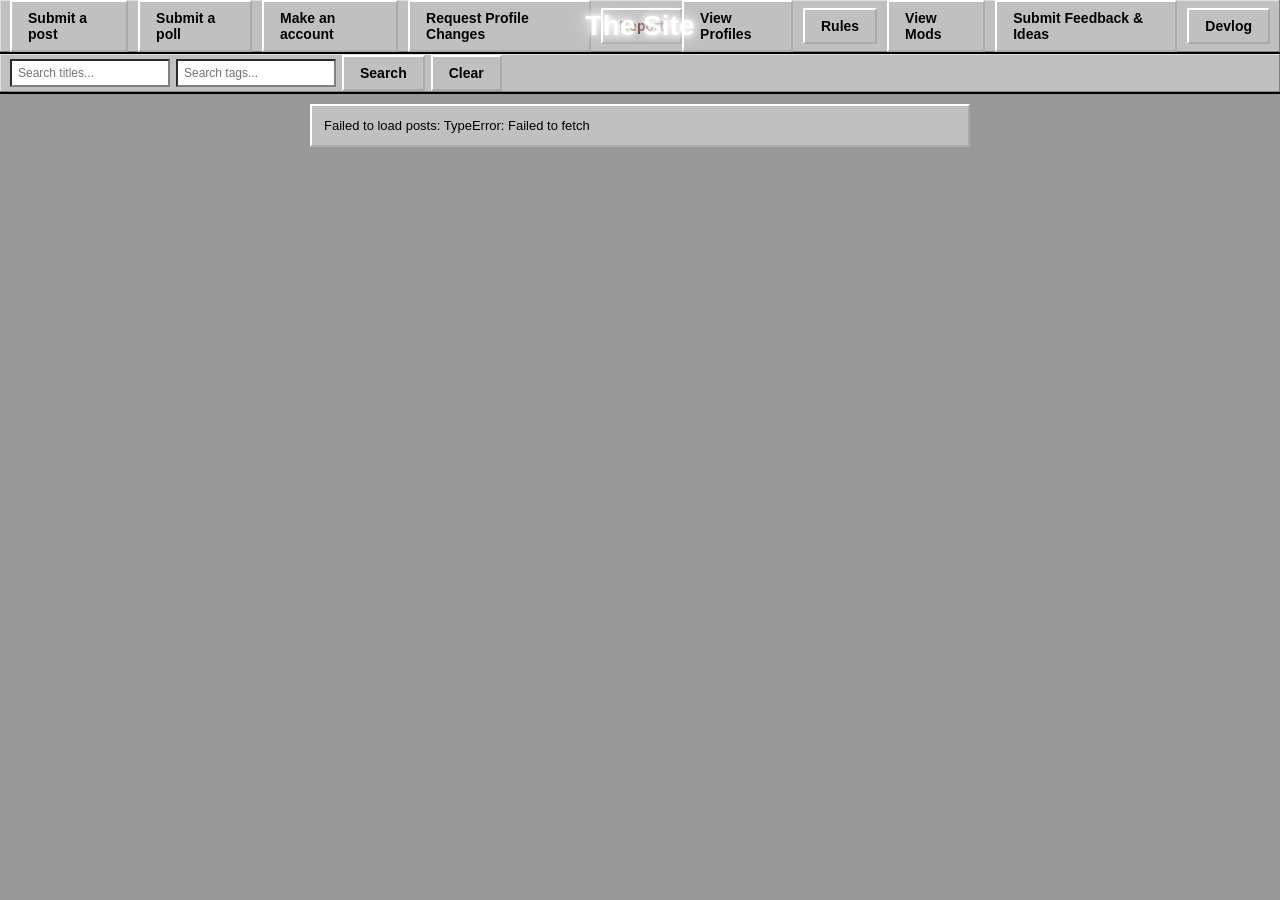
<file: index.html>
<!DOCTYPE html>
<html>

<head>
<meta charset="UTF-8">
<title>Get - Bulletin Board</title>

<style>

@font-face {
    font-family: 'Win95';
    src: local('MS Sans Serif'), local('Tahoma');
}

* {
    box-sizing: border-box;
}

body {
    font-family: 'MS Sans Serif', 'Tahoma', Geneva, sans-serif;
    font-size: 13px;
    background: #999999;
    margin: 0;
    padding: 0;
    color: #000;
}

/* ---------- top taskbar ---------- */

.taskbar {
    position: fixed;
    top: 0;
    left: 0;
    right: 0;
    height: 54px;
    background: #c0c0c0;
    border-bottom: 2px solid #000;
    box-shadow: inset -1px -1px 0 #808080, inset 1px 1px 0 #dfdfdf;
    display: flex;
    align-items: center;
    justify-content: space-between;
    padding: 0 10px;
    z-index: 1000;
}

.search-bar {
    position: fixed;
    top: 54px;
    left: 0;
    right: 0;
    height: 40px;
    background: #c0c0c0;
    border-bottom: 2px solid #000;
    box-shadow: inset -1px -1px 0 #808080, inset 1px 1px 0 #dfdfdf;
    display: flex;
    align-items: center;
    padding: 0 10px;
    z-index: 999;
}

.search-group {
    display: flex;
    align-items: center;
    gap: 6px;
}

.search-input {
    font-family: inherit;
    font-size: 12px;
    padding: 5px 6px;
    border: 2px inset #808080;
    background: #fff;
    color: #000;
    width: 160px;
}

.search-btn {
    padding: 5px 10px;
    font-size: 12px;
}

.win95-btn {
    background: #c0c0c0;
    border: 2px outset #fff;
    padding: 8px 16px;
    font-family: inherit;
    font-size: 14px;
    font-weight: bold;
    color: #000;
    text-decoration: none;
    display: inline-block;
    cursor: pointer;
}

.win95-btn:active {
    border-style: inset;
    padding: 9px 15px 7px 17px;
}

.taskbar-group {
    display: flex;
    align-items: center;
    gap: 10px;
}

.site-title {
    position: absolute;
    left: 50%;
    top: 50%;
    transform: translate(-50%, -50%);
    font-size: 28px;
    font-weight: bold;
    color: #fff;
    text-shadow:
        0 0 5px #fff,
        0 0 10px #fff,
        0 0 20px #fff;
    pointer-events: none;
    white-space: nowrap;
}

/* ---------- posts area ---------- */

#posts {
    max-width: 700px;
    margin: 0 auto;
    padding: 104px 20px 40px 20px;
}

.post {
    background: #c0c0c0;
    border: 2px outset #fff;
    margin-bottom: 24px;
}

.post-body-wrap {
    background: #c0c0c0;
    padding: 12px;
}

.header {
    display: flex;
    justify-content: space-between;
    align-items: center;
    background: #fff;
    border: 2px inset #808080;
    padding: 6px 10px;
    margin-bottom: 10px;
    font-size: 12px;
}

.account {
    background: none;
    color: #000;
    font-weight: bold;
    text-decoration: none;
    font-size: 13px;
}

.account:hover {
    text-decoration: underline;
}

.time {
    color: #000;
}

.post-number {
    font-size: 10px;
    font-weight: normal;
    color: #999;
}

.pinned-label {
    font-size: 11px;
    color: #888;
    margin-bottom: 4px;
}

.title {
    font-size: 18px;
    font-weight: bold;
    margin-bottom: 10px;
    color: #000;
}

.body {
    background: #fff;
    border: 2px inset #808080;
    padding: 10px;
    font-size: 14px;
    line-height: 1.5;
    margin-bottom: 12px;
    white-space: pre-wrap;
}

.tags {
    margin-top: 4px;
}

.tag {
    display: inline-block;
    background: #c0c0c0;
    border: 2px outset #fff;
    color: #000;
    padding: 4px 10px;
    margin: 3px 4px 3px 0;
    font-size: 12px;
}

.post-actions {
    margin-top: 14px;
    display: flex;
    align-items: center;
    gap: 10px;
}

.reply-btn {
    padding: 5px 12px;
    font-size: 12px;
}

.replies-dropdown {
    margin-top: 10px;
}

.replies-summary {
    cursor: pointer;
    font-size: 12px;
    font-weight: bold;
    background: #c0c0c0;
    border: 2px outset #fff;
    padding: 5px 10px;
    display: inline-block;
    list-style: none;
}

.replies-summary::-webkit-details-marker {
    display: none;
}

.replies-list {
    margin-top: 8px;
    padding-left: 4px;
}

.reply {
    background: #c0c0c0;
    border: 2px outset #fff;
    margin-bottom: 8px;
}

.reply-body-wrap {
    padding: 8px;
}

.reply-header {
    display: flex;
    justify-content: space-between;
    align-items: center;
    background: #fff;
    border: 2px inset #808080;
    padding: 4px 8px;
    margin-bottom: 6px;
    font-size: 10px;
}

.reply-account {
    font-weight: bold;
    color: #000;
}

.reply-account-link {
    color: #000;
    text-decoration: none;
}

.reply-account-link:hover {
    text-decoration: underline;
}

.reply-time {
    color: #666;
}

.reply-number {
    font-size: 9px;
    color: #aaa;
}

.reply-body {
    font-size: 11px;
    line-height: 1.4;
    white-space: pre-wrap;
}

.nested-actions {
    margin-top: 6px;
}

.tiny-btn {
    padding: 3px 8px;
    font-size: 10px;
}

.nested-dropdown {
    margin-top: 6px;
}

.nested-summary {
    cursor: pointer;
    font-size: 10px;
    font-weight: bold;
    background: #c0c0c0;
    border: 2px outset #fff;
    padding: 3px 8px;
    display: inline-block;
    list-style: none;
}

.nested-summary::-webkit-details-marker {
    display: none;
}

.nested-list {
    margin-top: 6px;
    padding-left: 6px;
}

.nested-reply {
    background: #e8e8e8;
    border: 1px solid #999;
    margin-bottom: 6px;
    padding: 6px;
}

.nested-reply-header {
    display: flex;
    justify-content: space-between;
    font-size: 9px;
    margin-bottom: 3px;
    color: #333;
}

.nested-reply-account {
    font-weight: bold;
}

.nested-reply-body {
    font-size: 10px;
    line-height: 1.3;
    white-space: pre-wrap;
}

.no-replies-tiny {
    font-size: 10px;
    color: #888;
}

.no-replies {
    font-size: 11px;
    color: #666;
    padding: 4px;
}

.pagination {
    display: flex;
    align-items: center;
    justify-content: center;
    gap: 14px;
    margin: 14px 0;
}

.pagination .win95-btn {
    padding: 6px 14px;
    font-size: 12px;
}

.pagination .win95-btn.disabled {
    color: #808080;
    text-shadow: 1px 1px 0 #fff;
    pointer-events: none;
    cursor: default;
}

.page-indicator {
    font-size: 12px;
    font-weight: bold;
}

#report {
    color: rgb(88, 18, 18);
}

/* ---------- polls ---------- */

.poll-badge {
    display: inline-block;
    background: #000080;
    color: #fff;
    font-size: 10px;
    font-weight: bold;
    padding: 2px 6px;
    vertical-align: middle;
    margin-left: 6px;
}

.poll-options {
    background: #fff;
    border: 2px inset #808080;
    padding: 10px;
    margin-bottom: 12px;
}

.poll-option {
    margin-bottom: 10px;
}

.poll-option:last-of-type {
    margin-bottom: 6px;
}

.poll-option-row {
    display: flex;
    justify-content: space-between;
    align-items: baseline;
    gap: 10px;
    font-size: 12px;
    margin-bottom: 4px;
}

.poll-option-label {
    font-weight: bold;
    color: #000;
}

.poll-option-stats {
    color: #444;
    white-space: nowrap;
}

.poll-bar-track {
    background: #c0c0c0;
    border: 2px inset #808080;
    height: 14px;
}

.poll-bar-fill {
    background: #000080;
    height: 100%;
}

.poll-total {
    font-size: 11px;
    color: #666;
    text-align: right;
    margin-top: 2px;
}

</style>

</head>


<body>

<div class="taskbar">
    <div class="taskbar-group">
        <a id="submit" class="win95-btn" href="https://forms.gle/CMp8R9QD4FQjnYh3A">
            Submit a post
        </a>

        <a id="submit-poll" class="win95-btn" href="https://forms.gle/BzsLhf1afYY5pSqz7">
            Submit a poll
        </a>

        <a id="account" class="win95-btn" href="https://forms.gle/vFY3431M2UkGoQky5">
            Make an account
        </a>

        <a id="account" class="win95-btn" href="https://forms.gle/EMxoFf2P8ttZChFr6">
            Request Profile Changes
        </a>

        <a id="report" class="win95-btn" href="https://forms.gle/3mCvFGJ4ruWjZ2kD7">
            Report
        </a>
    </div>

    <div class="taskbar-group">
        <a id="profiles" class="win95-btn" href="#">
            View Profiles
        </a>

        <a id="rules" class="win95-btn" href="#">
            Rules
        </a>

        <a id="mods" class="win95-btn" href="#">
            View Mods
        </a>
        
        <a id="feedback" class="win95-btn" href="https://forms.gle/PSH3yVqZdnvzEK2u5">
            Submit Feedback & Ideas
        </a>

        <a id="dev" class="win95-btn" href="#">
            Devlog
        </a>
    </div>

    <div class="site-title">The Site</div>
</div>

<div class="search-bar">
    <div class="search-group">
        <input id="titleSearch" class="search-input" type="text" placeholder="Search titles...">
        <input id="tagSearch" class="search-input" type="text" placeholder="Search tags...">
        <button id="tagSearchBtn" class="win95-btn search-btn">Search</button>
        <button id="tagSearchClear" class="win95-btn search-btn">Clear</button>
    </div>
</div>

<div id="posts">Loading posts...</div>

<script src="/assets/links.js"></script>

<script>

function accountUrl(name) {
    return name
        .trim()
        .toLowerCase()
        .replace(/\s+/g, "-");
}

// Point the taskbar's "other" pages at the shared OTHER_BASE from links.js.
document.getElementById("profiles").href = OTHER_BASE + "view-profiles.html";
document.getElementById("rules").href = OTHER_BASE + "rules.html";
document.getElementById("mods").href = OTHER_BASE + "mods.html";
document.getElementById("dev").href = OTHER_BASE + "devlog.html";

function accountLink(name, className) {
    return `<a class="${className}" href="${ACCOUNTS_BASE}${accountUrl(name)}.html">${name}</a>`;
}

// Form links.
const POST_REPLY_FORM_URL = "https://forms.gle/NsCWdpkaFn56UM7K6";
const NESTED_REPLY_FORM_URL = "https://forms.gle/unba1gXEDGBEx6YA8";

const POLL_VOTE_FORM_URL = "https://forms.gle/CsCDhXQRc7Z4Cs9d8";
const POLL_REPLY_FORM_URL = "https://forms.gle/gEysWboPvkKx85ic7";

// Renders a reply and all of its own replies, recursively — works at any
// nesting depth, since the same "Reply" form and dropdown pattern applies
// whether you're replying to a post's reply or to another reply.
function renderReply(reply, nestedReplyFormUrl) {

    const children = reply.replies || [];

    return `
        <div class="reply">
            <div class="reply-body-wrap">
                <div class="reply-header">
                    <span class="reply-account">${accountLink(reply.name, "reply-account-link")}</span>
                    <span style="display:flex; align-items:center; gap:6px;">
                        <span class="reply-time">${new Date(reply.timestamp).toLocaleString()}</span>
                        <span class="reply-number">#${reply.id}</span>
                    </span>
                </div>
                <div class="reply-body">${reply.body}</div>

                ${
                    nestedReplyFormUrl
                        ? `<div class="nested-actions">
                            <a class="win95-btn tiny-btn" href="${nestedReplyFormUrl}" target="_blank" rel="noopener">
                                Reply
                            </a>
                        </div>`
                        : ""
                }

                <details class="nested-dropdown">
                    <summary class="nested-summary">Replies (${children.length})</summary>
                    <div class="nested-list">
                        ${
                            children.length === 0
                                ? `<div class="no-replies-tiny">No replies yet.</div>`
                                : children.map(child => renderReply(child, nestedReplyFormUrl)).join("")
                        }
                    </div>
                </details>
            </div>
        </div>
    `;
}
const POSTS_PER_PAGE = 10;

function renderPagination(page, totalPages) {

    if (totalPages <= 1) return "";

    const prevDisabled = page <= 1;
    const nextDisabled = page >= totalPages;

    return `
        <div class="pagination">
            <a class="win95-btn ${prevDisabled ? "disabled" : ""}" href="#" data-page="${page - 1}">&laquo; Prev</a>
            <span class="page-indicator">Page ${page} of ${totalPages}</span>
            <a class="win95-btn ${nextDisabled ? "disabled" : ""}" href="#" data-page="${page + 1}">Next &raquo;</a>
        </div>
    `;
}

const url = "https://script.google.com/macros/s/AKfycbx4JapumDGYAvaXK5I-piP_MhqIYHiE0vpfxcQFv2AbARzf68ZaqRYuj1kI5MOl_mtFzg/exec";

let allPosts = [];
let currentSearch = "";
let currentTitleSearch = "";

// Returns the tags on a post as a clean, lowercase array for matching.
function postTags(post) {
    return (post.tags || "")
        .split(",")
        .map(t => t.trim().toLowerCase())
        .filter(Boolean);
}

// Posts whose tags include (as a substring) the current tag search query,
// AND whose title includes (as a substring) the current title search query.
// Either filter is skipped if its query is empty.
function getFilteredPosts() {

    const tagQ = currentSearch.trim().toLowerCase();
    const titleQ = currentTitleSearch.trim().toLowerCase();

    return allPosts.filter(post => {
        const matchesTag = !tagQ || postTags(post).some(tag => tag.includes(tagQ));
        const matchesTitle = !titleQ || (post.title || "").toLowerCase().includes(titleQ);
        return matchesTag && matchesTitle;
    });
}

function renderPostCard(post) {

    const tags = post.tags
        .split(",")
        .map(tag => `<span class="tag">${tag.trim()}</span>`)
        .join("");

    return `
        <div class="post">

            <div class="post-body-wrap">

                ${
                    post.pinned
                        ? `<div class="pinned-label">Pinned by ${post.pinnedByName}</div>`
                        : ""
                }

                <div class="header">

                    <a
                        class="account"
                        href="${ACCOUNTS_BASE}${accountUrl(post.name)}.html"
                    >
                        ${post.name}
                    </a>

                    <div style="display:flex; align-items:center; gap:10px;">
                        <div class="time">
                            ${new Date(post.timestamp).toLocaleString()}
                        </div>

                        <div class="post-number">#${post.number}</div>
                    </div>

                </div>

                <div class="title">${post.title}</div>

                <div class="body">${
                    post.body.trim()
                }</div>

                <div class="tags">
                    ${tags}
                </div>

                <div class="post-actions">
                    <a class="win95-btn reply-btn" href="${POST_REPLY_FORM_URL}" target="_blank" rel="noopener">
                        Reply
                    </a>
                </div>

                <details class="replies-dropdown">
                    <summary class="replies-summary">Replies (${(post.replies || []).length})</summary>
                    <div class="replies-list">
                        ${
                            !post.replies || post.replies.length === 0
                                ? `<div class="no-replies">No replies yet.</div>`
                                : post.replies.map(reply => renderReply(reply, NESTED_REPLY_FORM_URL)).join("")
                        }
                    </div>
                </details>

            </div>

        </div>
    `;
}

// Poll cards reuse the same shell (.post) plus a vote-tally block. Poll
// replies are rendered with renderReply(reply, null) since there's no
// "reply to a poll reply" form yet — see the Apps Script comments.
function renderPollCard(poll) {

    const tags = poll.tags
        .split(",")
        .map(tag => `<span class="tag">${tag.trim()}</span>`)
        .join("");

    const r = poll.results || { aCount: 0, bCount: 0, total: 0, aPercent: 0, bPercent: 0 };

    return `
        <div class="post poll">

            <div class="post-body-wrap">

                <div class="header">

                    <a
                        class="account"
                        href="${ACCOUNTS_BASE}${accountUrl(poll.name)}.html"
                    >
                        ${poll.name}
                    </a>

                    <div style="display:flex; align-items:center; gap:10px;">
                        <div class="time">
                            ${new Date(poll.timestamp).toLocaleString()}
                        </div>

                        <div class="post-number">#${poll.number}</div>
                    </div>

                </div>

                <div class="title">${poll.title}</div>

                <div class="body">${poll.body.trim()}</div>

                <div class="poll-options">

                    <div class="poll-option">
                        <div class="poll-option-row">
                            <span class="poll-option-label">${poll.question1}</span>
                            <span class="poll-option-stats">${r.aCount} vote${r.aCount === 1 ? "" : "s"} (${r.aPercent}%)</span>
                        </div>
                        <div class="poll-bar-track"><div class="poll-bar-fill" style="width:${r.aPercent}%"></div></div>
                    </div>

                    <div class="poll-option">
                        <div class="poll-option-row">
                            <span class="poll-option-label">${poll.question2}</span>
                            <span class="poll-option-stats">${r.bCount} vote${r.bCount === 1 ? "" : "s"} (${r.bPercent}%)</span>
                        </div>
                        <div class="poll-bar-track"><div class="poll-bar-fill" style="width:${r.bPercent}%"></div></div>
                    </div>

                    <div class="poll-total">${r.total} total vote${r.total === 1 ? "" : "s"}</div>

                </div>

                <div class="tags">
                    ${tags}
                </div>

                <div class="post-actions">
                    <a class="win95-btn reply-btn" href="${POLL_VOTE_FORM_URL}" target="_blank" rel="noopener">
                        Vote
                    </a>
                    <a class="win95-btn reply-btn" href="${POLL_REPLY_FORM_URL}" target="_blank" rel="noopener">
                        Reply
                    </a>
                </div>

                <details class="replies-dropdown">
                    <summary class="replies-summary">Replies (${(poll.replies || []).length})</summary>
                    <div class="replies-list">
                        ${
                            !poll.replies || poll.replies.length === 0
                                ? `<div class="no-replies">No replies yet.</div>`
                                : poll.replies.map(reply => renderReply(reply, null)).join("")
                        }
                    </div>
                </details>

            </div>

        </div>
    `;
}

function renderPosts(page) {

    const container = document.getElementById("posts");

    const posts = getFilteredPosts();

    const totalPages = Math.max(1, Math.ceil(posts.length / POSTS_PER_PAGE));

    if (!Number.isInteger(page) || page < 1) page = 1;
    if (page > totalPages) page = totalPages;

    if (posts.length === 0) {
        const parts = [];
        if (currentTitleSearch.trim()) parts.push(`title "${currentTitleSearch}"`);
        if (currentSearch.trim()) parts.push(`tag "${currentSearch}"`);
        const desc = parts.length ? parts.join(" and ") : "your search";
        container.innerHTML =
            `<div class="post"><div class="post-body-wrap">No posts match ${desc}.</div></div>`;
        return;
    }

    const startIdx = (page - 1) * POSTS_PER_PAGE;
    const pagePosts = posts.slice(startIdx, startIdx + POSTS_PER_PAGE);

    const postsHtml = pagePosts.map(post =>
        post.type === "poll" ? renderPollCard(post) : renderPostCard(post)
    );

    const paginationHtml = renderPagination(page, totalPages);

    container.innerHTML = paginationHtml + postsHtml.join("") + paginationHtml;
}

const container = document.getElementById("posts");

fetch(url)

.then(response => response.json())

.then(posts => {

    if (!Array.isArray(posts)) {
        container.innerHTML =
            `<div class="post"><div class="post-body-wrap">Failed to load posts: ${posts.error || "unknown error"}</div></div>`;
        return;
    }

    posts.reverse();

    // Pinned posts float to the top; order is otherwise unchanged (Array.sort
    // is stable, so newest-first order is preserved within each group).
    posts.sort((a, b) => (b.pinned ? 1 : 0) - (a.pinned ? 1 : 0));

    allPosts = posts;

    const params = new URLSearchParams(window.location.search);
    let page = parseInt(params.get("page"), 10);
    if (!Number.isInteger(page) || page < 1) page = 1;

    renderPosts(page);
})

.catch(err => {
    container.innerHTML =
        `<div class="post"><div class="post-body-wrap">Failed to load posts: ${err}</div></div>`;
});

// Pagination clicks (event delegation, since posts are re-rendered often).
container.addEventListener("click", event => {
    const link = event.target.closest("a[data-page]");
    if (!link || link.classList.contains("disabled")) return;
    event.preventDefault();
    renderPosts(parseInt(link.dataset.page, 10));
    window.scrollTo({ top: 0, behavior: "instant" });
});

// Tag & title search wiring.
const searchInput = document.getElementById("tagSearch");
const titleSearchInput = document.getElementById("titleSearch");
const searchBtn = document.getElementById("tagSearchBtn");
const clearBtn = document.getElementById("tagSearchClear");

function runSearch() {
    currentSearch = searchInput.value;
    currentTitleSearch = titleSearchInput.value;
    renderPosts(1);
}

searchBtn.addEventListener("click", runSearch);

searchInput.addEventListener("keydown", event => {
    if (event.key === "Enter") runSearch();
});

titleSearchInput.addEventListener("keydown", event => {
    if (event.key === "Enter") runSearch();
});

clearBtn.addEventListener("click", () => {
    searchInput.value = "";
    titleSearchInput.value = "";
    currentSearch = "";
    currentTitleSearch = "";
    renderPosts(1);
});

</script>


</body>

</html>
</file>
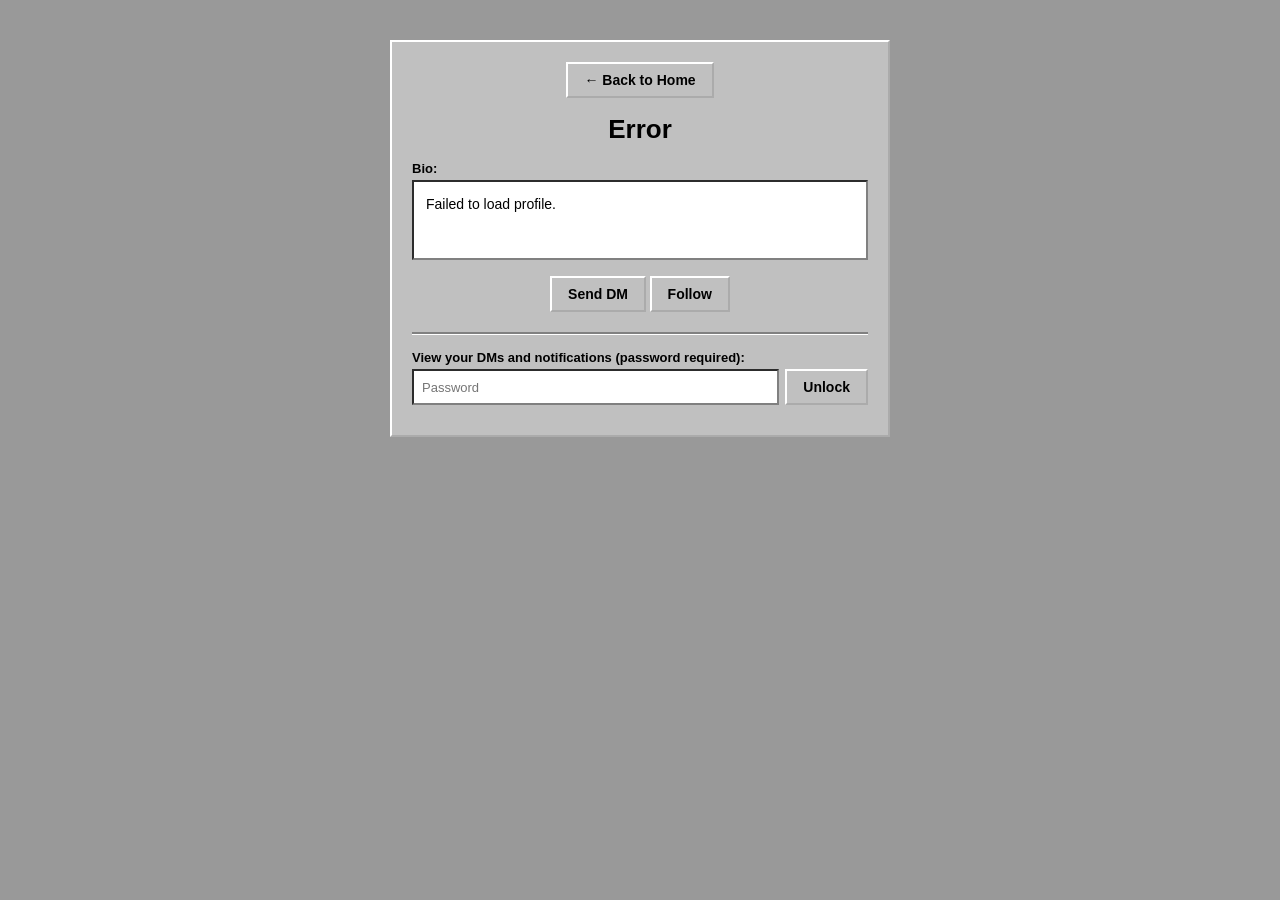
<file: accounts/ash-with-a-stripe.html>
<!DOCTYPE html>
<html>
<head>
<meta charset="UTF-8">
<title>Profile</title>
<link rel="stylesheet" href="../assets/profile.css">
</head>
<body>
<div id="app"></div>
<script src="/assets/links.js"></script>
<script src="../assets/profile.js"></script>
</body>
</html>
</file>
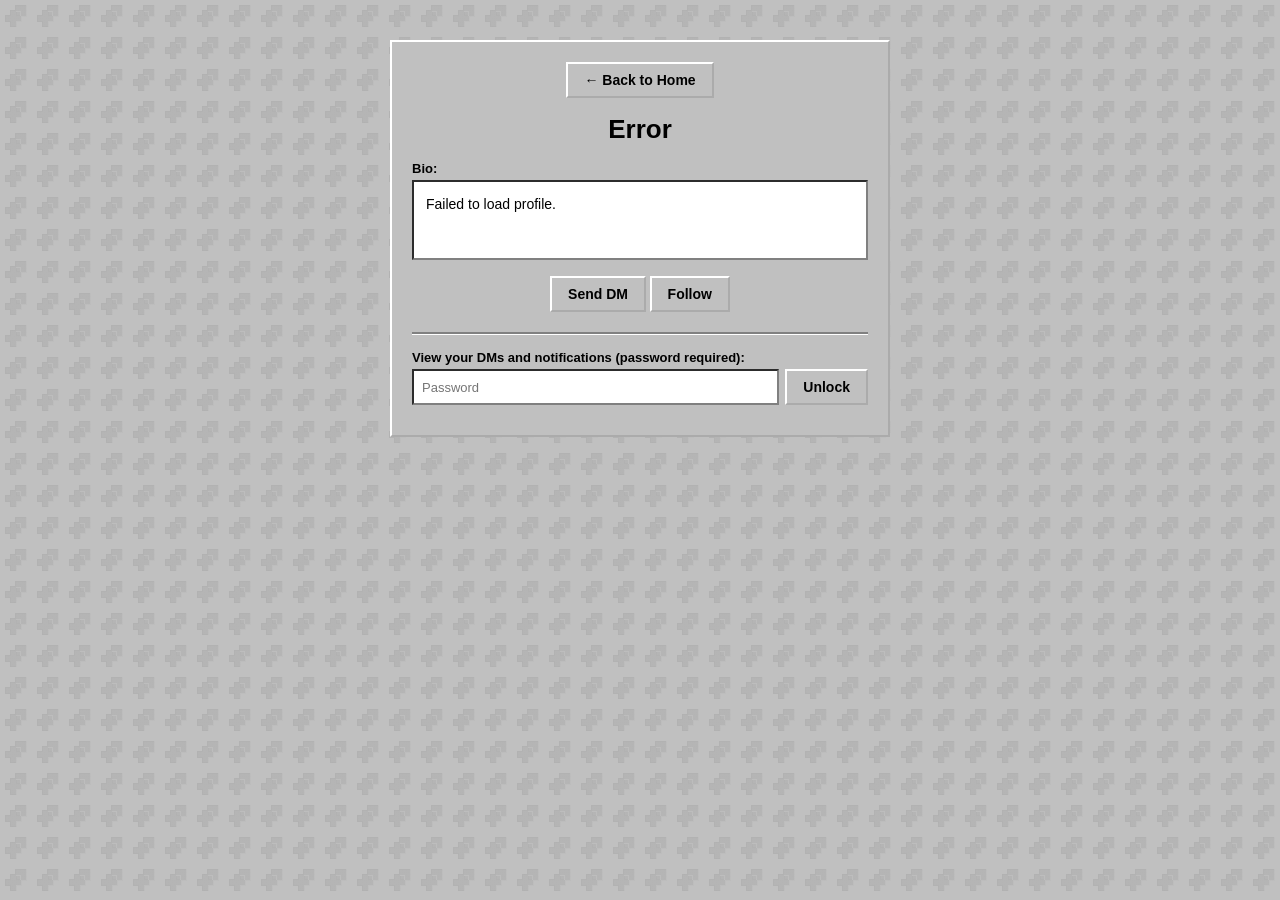
<file: accounts/bas_the_bass.html>
<!DOCTYPE html>
<html lang="en">
<head>
<meta charset="UTF-8">
<meta name="viewport" content="width=device-width, initial-scale=1.0">
<title>Profile</title>
<style>
* {
    box-sizing: border-box;
}

body {
    font-family: 'MS Sans Serif', 'Tahoma', Geneva, sans-serif;
    font-size: 13px;
    background-color: #c0c0c0;
    background-image:
        linear-gradient(rgba(192, 192, 192, 0.9), rgba(192, 192, 192, 0.9)),
        url('../assets/fish.png');
    background-size: auto, 32px 32px;
    background-repeat: no-repeat, repeat;
    image-rendering: pixelated;
    margin: 0;
    padding: 40px;
    color: #000;
    position: relative;
    min-height: 100vh;
}

.window {
    position: relative;
    z-index: 1;
    max-width: 500px;
    margin: auto;
    background: #c0c0c0;
    border: 2px outset #fff;
}

.profile {
    position: relative;
    padding: 20px;
    text-align: center;
}

.username {
    font-size: 26px;
    font-weight: bold;
    margin-bottom: 16px;
    color: #000;
}

.account-index {
    position: absolute;
    top: 8px;
    right: 10px;
    font-size: 12px;
    font-weight: bold;
    color: #999;
}

.bio-label {
    text-align: left;
    font-weight: bold;
    margin-bottom: 4px;
}

.bio {
    background: #fff;
    border: 2px inset #808080;
    padding: 12px;
    font-size: 14px;
    line-height: 1.5;
    white-space: pre-wrap;
    text-align: left;
    min-height: 80px;
}

.win95-btn {
    background: #c0c0c0;
    border: 2px outset #fff;
    padding: 8px 16px;
    font-family: inherit;
    font-size: 14px;
    font-weight: bold;
    color: #000;
    text-decoration: none;
    display: inline-block;
    cursor: pointer;
    margin-top: 16px;
}

.win95-btn:active {
    border-style: inset;
    padding: 9px 15px 7px 17px;
}

.signin-area {
    margin-top: 20px;
    padding-top: 16px;
    border-top: 2px solid #808080;
    box-shadow: inset 0 1px 0 #fff;
    text-align: left;
}

.password-label {
    font-weight: bold;
    margin-bottom: 4px;
    display: block;
}

.password-row {
    display: flex;
    gap: 6px;
}

.win95-input {
    flex: 1;
    background: #fff;
    border: 2px inset #808080;
    padding: 6px 8px;
    font-family: inherit;
    font-size: 13px;
}

.inbox {
    text-align: left;
    margin-top: 16px;
}

.inbox-label {
    font-weight: bold;
    margin-bottom: 8px;
}

.dm {
    background: #fff;
    border: 1px inset #808080;
    padding: 5px 7px;
    margin-bottom: 5px;
    font-size: 11px;
    white-space: pre-wrap;
}

.dm-meta {
    font-weight: bold;
    margin-bottom: 4px;
    color: #000;
}

.account-link {
    color: #000;
    text-decoration: none;
    font-weight: bold;
}

.account-link:hover {
    text-decoration: underline;
}

.dm-time {
    font-weight: normal;
    color: #444;
    font-size: 11px;
}

.inbox-status {
    font-size: 12px;
    color: #444;
    margin-top: 10px;
}

.newest {
    text-align: left;
    margin-top: 16px;
}

.newest-label {
    font-weight: bold;
    margin-bottom: 8px;
}

.newest-item {
    background: #fff;
    border: 1px inset #808080;
    padding: 3px 5px;
    margin-bottom: 3px;
    font-size: 9px;
    white-space: pre-wrap;
}

.newest-meta {
    font-weight: bold;
    margin-bottom: 1px;
    color: #000;
    font-size: 10px;
}

.newest-target {
    font-weight: normal;
    color: #444;
    font-size: 9px;
    margin-bottom: 2px;
}

.newest-time {
    font-weight: normal;
    color: #444;
    font-size: 9px;
}

.statusbar {
    border-top: 2px solid #808080;
    box-shadow: inset 0 1px 0 #fff;
    padding: 4px 10px;
    font-size: 11px;
    color: #000;
}

.error-state {
    color: #900;
    font-weight: bold;
}
</style>
</head>
<body>

<div id="app"></div>

<script src="/assets/links.js"></script>
<script src="../assets/profile.js"></script>

</body>
</html>
</file>
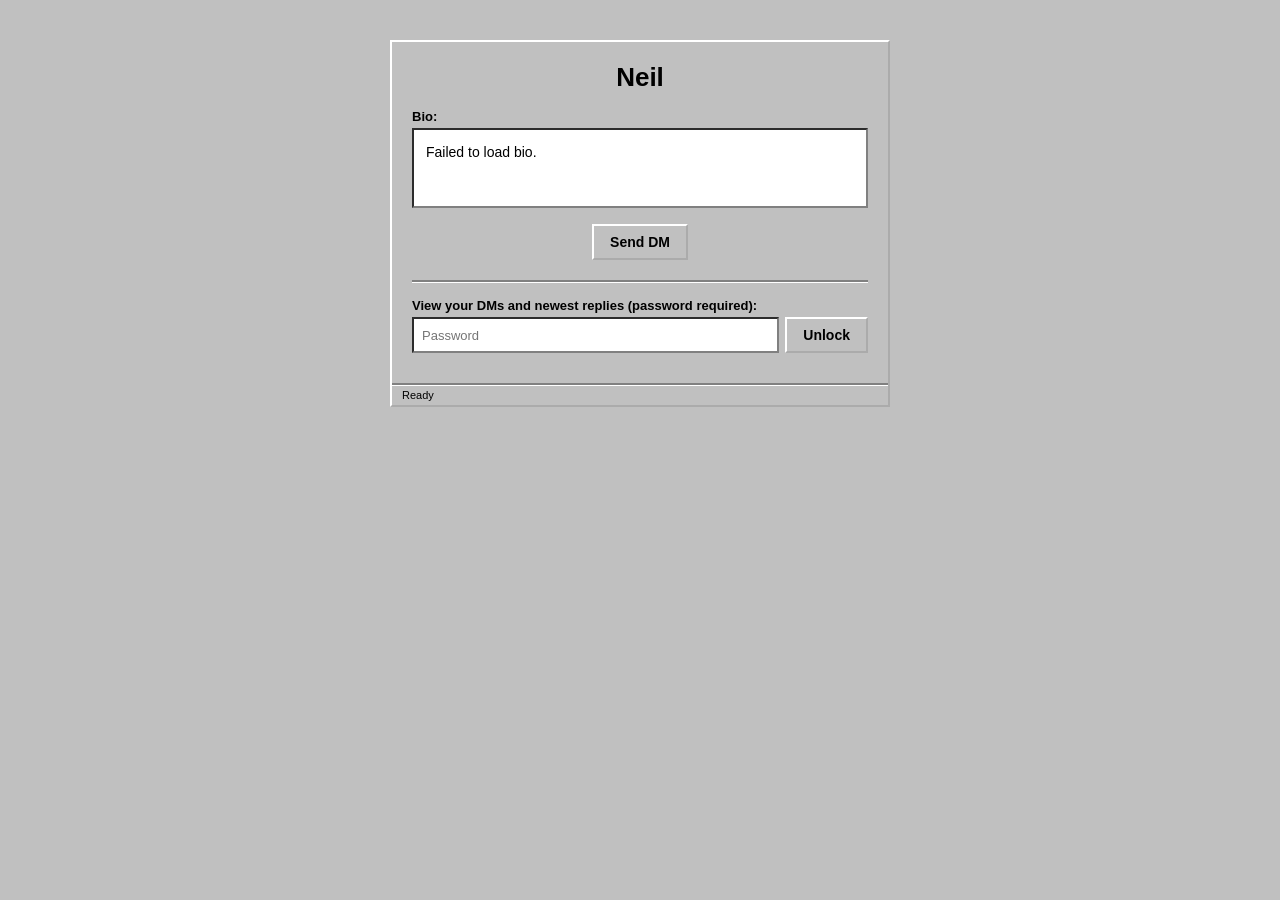
<file: accounts/bass_the_bass.html>
<!DOCTYPE html>
<html>

<head>
<meta charset="UTF-8">
<title>Neil - Profile</title>

<style>

* {
    box-sizing: border-box;
}

body {
    font-family: 'MS Sans Serif', 'Tahoma', Geneva, sans-serif;
    font-size: 13px;
    background: #c0c0c0;
    margin: 0;
    padding: 40px;
    color: #000;
}

.window {
    max-width: 500px;
    margin: auto;
    background: #c0c0c0;
    border: 2px outset #fff;
}

.profile {
    padding: 20px;
    text-align: center;
}

.username {
    font-size: 26px;
    font-weight: bold;
    margin-bottom: 16px;
    color: #000;
}

.bio-label {
    text-align: left;
    font-weight: bold;
    margin-bottom: 4px;
}

.bio {
    background: #fff;
    border: 2px inset #808080;
    padding: 12px;
    font-size: 14px;
    line-height: 1.5;
    white-space: pre-wrap;
    text-align: left;
    min-height: 80px;
}

.win95-btn {
    background: #c0c0c0;
    border: 2px outset #fff;
    padding: 8px 16px;
    font-family: inherit;
    font-size: 14px;
    font-weight: bold;
    color: #000;
    text-decoration: none;
    display: inline-block;
    cursor: pointer;
    margin-top: 16px;
}

.win95-btn:active {
    border-style: inset;
    padding: 9px 15px 7px 17px;
}

.signin-area {
    margin-top: 20px;
    padding-top: 16px;
    border-top: 2px solid #808080;
    box-shadow: inset 0 1px 0 #fff;
    text-align: left;
}

.password-label {
    font-weight: bold;
    margin-bottom: 4px;
    display: block;
}

.password-row {
    display: flex;
    gap: 6px;
}

.win95-input {
    flex: 1;
    background: #fff;
    border: 2px inset #808080;
    padding: 6px 8px;
    font-family: inherit;
    font-size: 13px;
}

.inbox {
    text-align: left;
    margin-top: 16px;
}

.inbox-label {
    font-weight: bold;
    margin-bottom: 8px;
}

.dm {
    background: #fff;
    border: 1px inset #808080;
    padding: 5px 7px;
    margin-bottom: 5px;
    font-size: 11px;
    white-space: pre-wrap;
}

.dm-meta {
    font-weight: bold;
    margin-bottom: 4px;
    color: #000;
}

.account-link {
    color: #000;
    text-decoration: none;
    font-weight: bold;
}

.account-link:hover {
    text-decoration: underline;
}

.dm-time {
    font-weight: normal;
    color: #444;
    font-size: 11px;
}

.inbox-status {
    font-size: 12px;
    color: #444;
    margin-top: 10px;
}

.newest {
    text-align: left;
    margin-top: 16px;
}

.newest-label {
    font-weight: bold;
    margin-bottom: 8px;
}

.newest-item {
    background: #fff;
    border: 1px inset #808080;
    padding: 3px 5px;
    margin-bottom: 3px;
    font-size: 9px;
    white-space: pre-wrap;
}

.newest-meta {
    font-weight: bold;
    margin-bottom: 1px;
    color: #000;
    font-size: 10px;
}

.newest-target {
    font-weight: normal;
    color: #444;
    font-size: 9px;
    margin-bottom: 2px;
}

.newest-time {
    font-weight: normal;
    color: #444;
    font-size: 9px;
}

.statusbar {
    border-top: 2px solid #808080;
    box-shadow: inset 0 1px 0 #fff;
    padding: 4px 10px;
    font-size: 11px;
    color: #000;
}

</style>

</head>


<body>


<div class="window">

    <div class="profile">

        <div class="username" id="username">
            Loading...
        </div>

        <div class="bio-label">Bio:</div>

        <div class="bio" id="bio">
            Loading...
        </div>

        <a class="win95-btn" href="https://forms.gle/e7aigQvr7rMyM5CG7" target="_blank" rel="noopener">
            Send DM
        </a>

        <div class="signin-area">
            <label class="password-label" for="dm-password">View your DMs and newest replies (password required):</label>
            <div class="password-row">
                <input class="win95-input" type="password" id="dm-password" placeholder="Password">
                <button class="win95-btn" id="dm-unlock" style="margin-top:0;">Unlock</button>
            </div>
            <div class="inbox" id="inbox" style="display:none;">
                <div class="inbox-label">Your DMs:</div>
                <div id="dm-list"></div>
            </div>

            <div class="newest" id="newest" style="display:none;">
                <div class="newest-label">Newest Replies:</div>
                <div id="newest-list"></div>
            </div>

            <div class="inbox-status" id="inbox-status"></div>
        </div>

    </div>

    <div class="statusbar">Ready</div>

</div>


<script>


const API =
"https://script.google.com/macros/s/AKfycbwVuMo1rn69RfXOzZ6xUvhDqQzy3RNLoyPq-3yrPfx4oANAOF2Ntkb0cmn7YHoiES8fEg/exec";

const accountName = "Neil";

function accountUrl(name) {
    return name
        .trim()
        .toLowerCase()
        .replace(/\s+/g, "-");
}

function accountLink(name) {
    return `<a class="account-link" href="https://moonlightoctopus.github.io/Get/accounts/${accountUrl(name)}.html">${name}</a>`;
}


document.getElementById("username").textContent = accountName;


fetch(API)

.then(response => response.json())

.then(posts => {


    const account = posts.find(
        post =>
        post.name.toLowerCase() === accountName.toLowerCase()
    );


    if (account) {

        document.getElementById("bio").textContent =
            account.bio || "No bio set.";

    }

    else {

        document.getElementById("bio").textContent =
            "Bio not found.";

    }


})

.catch(error => {

    document.getElementById("bio").textContent =
        "Failed to load bio.";

    console.error(error);

});


// ---------- password-gated DM inbox ----------

document.getElementById("dm-unlock").addEventListener("click", unlockDms);

document.getElementById("dm-password").addEventListener("keydown", function (e) {
    if (e.key === "Enter") unlockDms();
});

function unlockDms() {

    const statusEl = document.getElementById("inbox-status");
    const passwordEl = document.getElementById("dm-password");
    const password = passwordEl.value;

    if (!password) {
        statusEl.textContent = "Enter your password first.";
        return;
    }

    statusEl.textContent = "Checking...";

    fetch(API, {
        method: "POST",
        headers: { "Content-Type": "text/plain;charset=utf-8" }, // avoids a CORS preflight against Apps Script
        body: JSON.stringify({
            type: "dms",
            username: accountName,
            password: password
        })
    })

    .then(res => res.json())

    .then(data => {

        if (data.error) {
            statusEl.textContent = data.error;
            return;
        }

        statusEl.textContent = "";
        passwordEl.value = "";

        const inboxEl = document.getElementById("inbox");
        const listEl = document.getElementById("dm-list");

        if (data.dms.length === 0) {
            listEl.innerHTML = "<div class='dm'>No messages yet.</div>";
        } else {

            listEl.innerHTML = data.dms.map(dm => `
                <div class="dm">
                    <div class="dm-meta">
                        ${accountLink(dm.from)}
                        <span class="dm-time">${new Date(dm.timestamp).toLocaleString()}</span>
                    </div>
                    ${dm.message}
                </div>
            `).join("");

        }

        inboxEl.style.display = "block";

        const newestEl = document.getElementById("newest");
        const newestListEl = document.getElementById("newest-list");
        const newest = data.newest || [];

        if (newest.length === 0) {
            newestListEl.innerHTML = "<div class='newest-item'>No replies yet.</div>";
        } else {

            newestListEl.innerHTML = newest.map(item => `
                <div class="newest-item">
                    <div class="newest-meta">${accountLink(item.name)} <span style="font-weight:normal;">#${item.id}</span></div>
                    <div class="newest-target">Replying to: ${item.targetLabel}</div>
                    <div class="newest-time">${new Date(item.timestamp).toLocaleString()}</div>
                    ${item.body}
                </div>
            `).join("");

        }

        newestEl.style.display = "block";

    })

    .catch(error => {
        statusEl.textContent = "Failed to load your DMs.";
        console.error(error);
    });

}


</script>


</body>

</html>
</file>
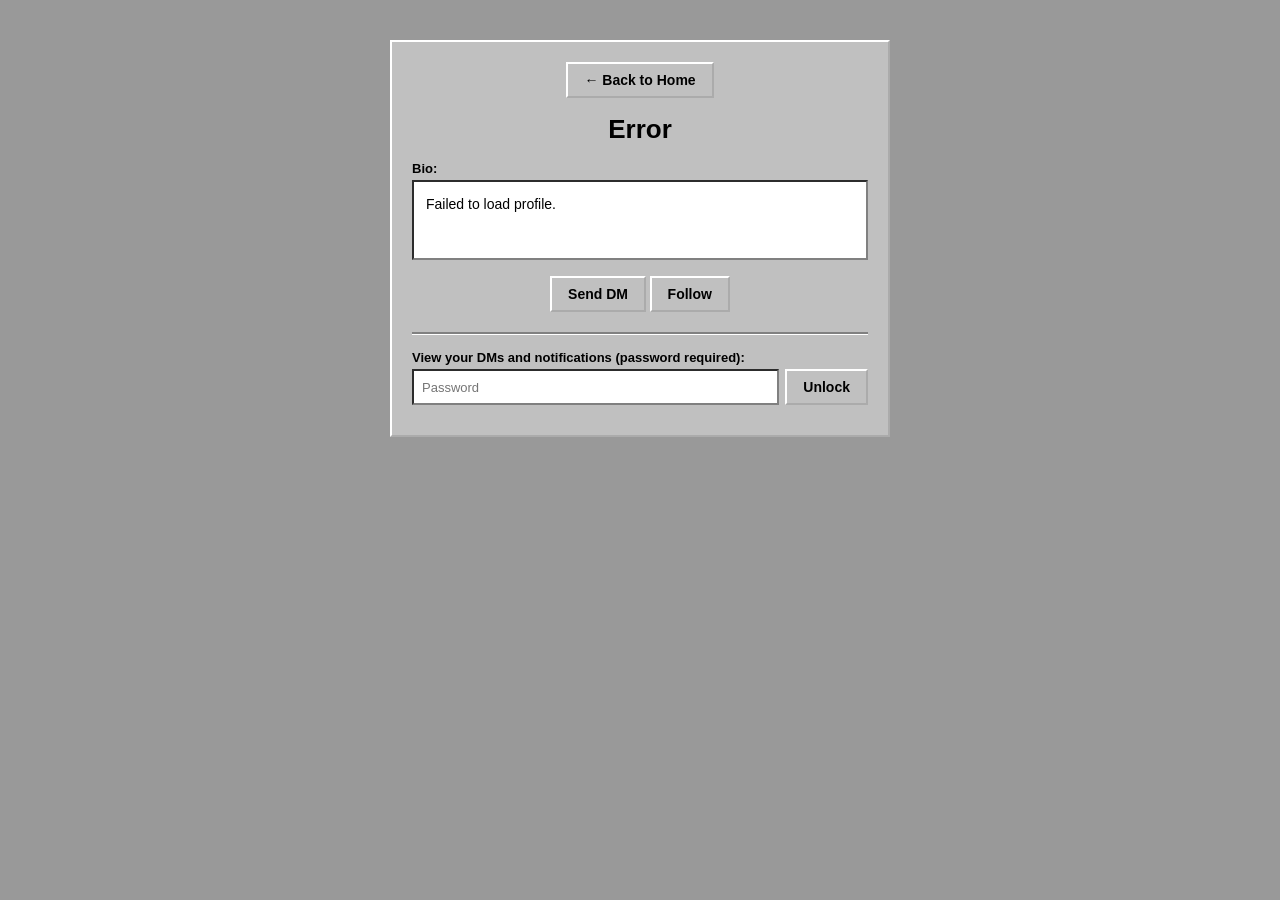
<file: accounts/koalaoftophats.html>
<!DOCTYPE html>
<html>
<head>
<meta charset="UTF-8">
<title>Profile</title>
<link rel="stylesheet" href="../assets/profile.css">
</head>
<body>
<div id="app"></div>
<script src="/assets/links.js"></script>
<script src="../assets/profile.js"></script>
</body>
</html>
</file>
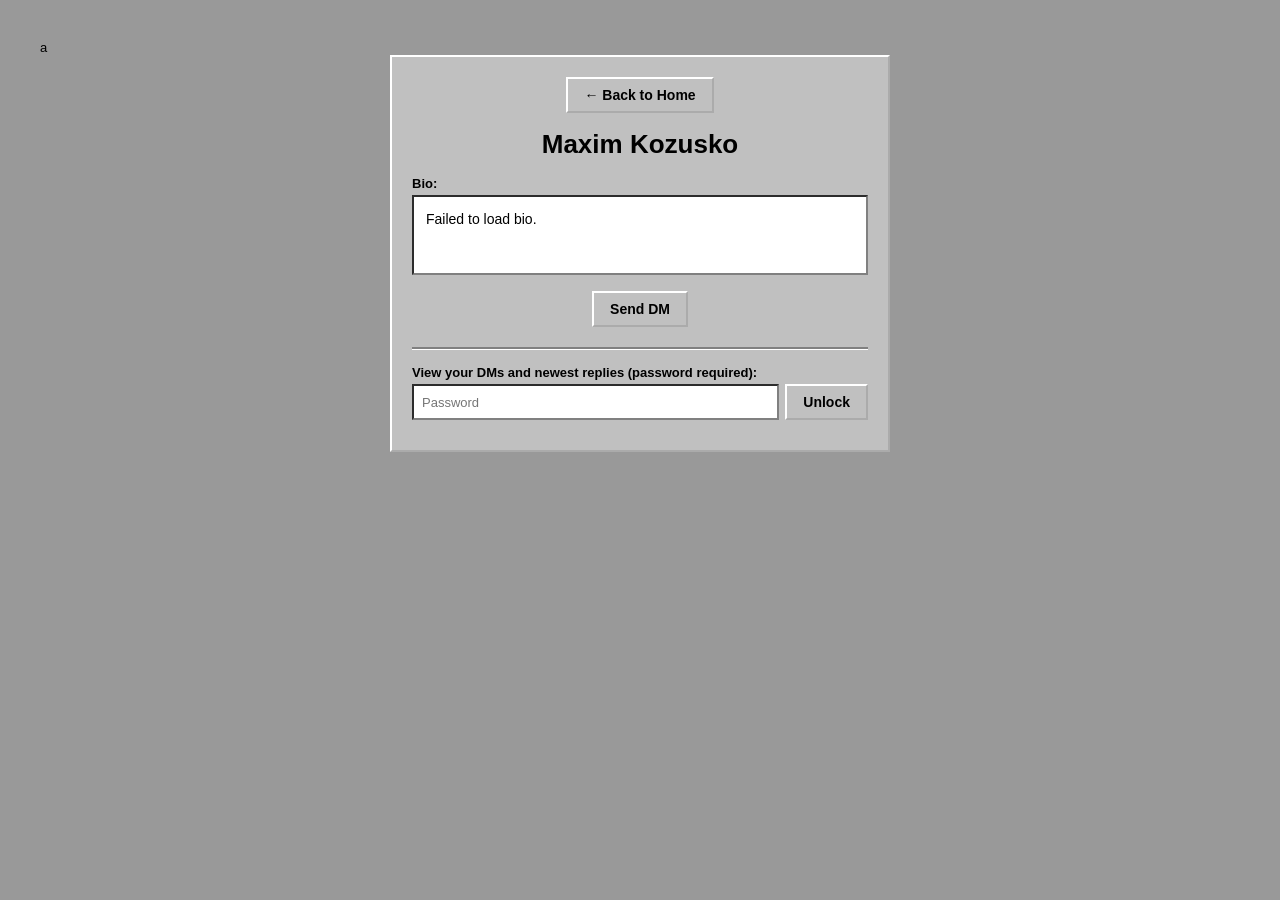
<file: accounts/maxim kozusko.html>
a<!DOCTYPE html>
<html>

<head>
<meta charset="UTF-8">
<title>Max - Profile</title>

<style>

* {
    box-sizing: border-box;
}

body {
    font-family: 'MS Sans Serif', 'Tahoma', Geneva, sans-serif;
    font-size: 13px;
    background: #999999;
    margin: 0;
    padding: 40px;
    color: #000;
}

.window {
    max-width: 500px;
    margin: auto;
    background: #c0c0c0;
    border: 2px outset #fff;
}

.profile {
    padding: 20px;
    text-align: center;
}

.username {
    font-size: 26px;
    font-weight: bold;
    margin-bottom: 16px;
    color: #000;
}

.bio-label {
    text-align: left;
    font-weight: bold;
    margin-bottom: 4px;
}

.bio {
    background: #fff;
    border: 2px inset #808080;
    padding: 12px;
    font-size: 14px;
    line-height: 1.5;
    white-space: pre-wrap;
    text-align: left;
    min-height: 80px;
}

.win95-btn {
    background: #c0c0c0;
    border: 2px outset #fff;
    padding: 8px 16px;
    font-family: inherit;
    font-size: 14px;
    font-weight: bold;
    color: #000;
    text-decoration: none;
    display: inline-block;
    cursor: pointer;
    margin-top: 16px;
}

.win95-btn:active {
    border-style: inset;
    padding: 9px 15px 7px 17px;
}

.signin-area {
    margin-top: 20px;
    padding-top: 16px;
    border-top: 2px solid #808080;
    box-shadow: inset 0 1px 0 #fff;
    text-align: left;
}

.password-label {
    font-weight: bold;
    margin-bottom: 4px;
    display: block;
}

.password-row {
    display: flex;
    gap: 6px;
}

.win95-input {
    flex: 1;
    background: #fff;
    border: 2px inset #808080;
    padding: 6px 8px;
    font-family: inherit;
    font-size: 13px;
}

.inbox {
    text-align: left;
    margin-top: 16px;
}

.inbox-label {
    font-weight: bold;
    margin-bottom: 8px;
}

.dm {
    background: #fff;
    border: 1px inset #808080;
    padding: 5px 7px;
    margin-bottom: 5px;
    font-size: 11px;
    white-space: pre-wrap;
}

.dm-meta {
    font-weight: bold;
    margin-bottom: 4px;
    color: #000;
}

.account-link {
    color: #000;
    text-decoration: none;
    font-weight: bold;
}

.account-link:hover {
    text-decoration: underline;
}

.dm-time {
    font-weight: normal;
    color: #444;
    font-size: 11px;
}

.inbox-status {
    font-size: 12px;
    color: #444;
    margin-top: 10px;
}

.newest {
    text-align: left;
    margin-top: 16px;
}

.newest-label {
    font-weight: bold;
    margin-bottom: 8px;
}

.newest-item {
    background: #fff;
    border: 1px inset #808080;
    padding: 3px 5px;
    margin-bottom: 3px;
    font-size: 9px;
    white-space: pre-wrap;
}

.newest-meta {
    font-weight: bold;
    margin-bottom: 1px;
    color: #000;
    font-size: 10px;
}

.newest-target {
    font-weight: normal;
    color: #444;
    font-size: 9px;
    margin-bottom: 2px;
}

.newest-time {
    font-weight: normal;
    color: #444;
    font-size: 9px;
}

.statusbar {
    border-top: 2px solid #808080;
    box-shadow: inset 0 1px 0 #fff;
    padding: 4px 10px;
    font-size: 11px;
    color: #000;
}

</style>

</head>


<body>


<div class="window">

    <div class="profile">

        <a class="win95-btn" href="../" style="margin-top:0; margin-bottom:16px;">
            ← Back to Home
        </a>

        <div class="username" id="username">
            Loading...
        </div>

        <div class="bio-label">Bio:</div>

        <div class="bio" id="bio">
            Loading...
        </div>

        <a class="win95-btn" href="https://forms.gle/e7aigQvr7rMyM5CG7" target="_blank" rel="noopener">
            Send DM
        </a>

        <div class="signin-area">
            <label class="password-label" for="dm-password">View your DMs and newest replies (password required):</label>
            <div class="password-row">
                <input class="win95-input" type="password" id="dm-password" placeholder="Password">
                <button class="win95-btn" id="dm-unlock" style="margin-top:0;">Unlock</button>
            </div>
            <div class="inbox" id="inbox" style="display:none;">
                <div class="inbox-label">Your DMs:</div>
                <div id="dm-list"></div>
            </div>

            <div class="newest" id="newest" style="display:none;">
                <div class="newest-label">Newest Replies to You:</div>
                <div id="newest-list"></div>
            </div>

            <div class="inbox-status" id="inbox-status"></div>
        </div>

    </div>

</div>


<script>


const API =
"https://script.google.com/macros/s/AKfycby5hn9XZF_dczNfmvEcIAzZnjBFyjr5vd2WLOpBueFF7V5Lfg2bCMnnAVa6B2m_Ax-pfA/exec";

const accountName = "Maxim Kozusko";

function accountUrl(name) {
    return name
        .trim()
        .toLowerCase()
        .replace(/\s+/g, "-");
}

function accountLink(name) {
    return `<a class="account-link" href="https://moonlightoctopus.github.io/Get/accounts/${accountUrl(name)}.html">${name}</a>`;
}


document.getElementById("username").textContent = accountName;


fetch(API)

.then(response => response.json())

.then(posts => {


    const account = posts.find(
        post =>
        post.name.toLowerCase() === accountName.toLowerCase()
    );


    if (account) {

        document.getElementById("bio").textContent =
            account.bio || "No bio set.";

    }

    else {

        document.getElementById("bio").textContent =
            "Bio not found.";

    }


})

.catch(error => {

    document.getElementById("bio").textContent =
        "Failed to load bio.";

    console.error(error);

});


// ---------- password-gated DM inbox ----------

document.getElementById("dm-unlock").addEventListener("click", unlockDms);

document.getElementById("dm-password").addEventListener("keydown", function (e) {
    if (e.key === "Enter") unlockDms();
});

function unlockDms() {

    const statusEl = document.getElementById("inbox-status");
    const passwordEl = document.getElementById("dm-password");
    const password = passwordEl.value;

    if (!password) {
        statusEl.textContent = "Enter your password first.";
        return;
    }

    statusEl.textContent = "Checking...";

    fetch(API, {
        method: "POST",
        headers: { "Content-Type": "text/plain;charset=utf-8" }, // avoids a CORS preflight against Apps Script
        body: JSON.stringify({
            type: "dms",
            username: accountName,
            password: password
        })
    })

    .then(res => res.json())

    .then(data => {

        if (data.error) {
            statusEl.textContent = data.error;
            return;
        }

        statusEl.textContent = "";
        passwordEl.value = "";

        const inboxEl = document.getElementById("inbox");
        const listEl = document.getElementById("dm-list");

        if (data.dms.length === 0) {
            listEl.innerHTML = "<div class='dm'>No messages yet.</div>";
        } else {

            listEl.innerHTML = data.dms.map(dm => `
                <div class="dm">
                    <div class="dm-meta">
                        ${accountLink(dm.from)}
                        <span class="dm-time">${new Date(dm.timestamp).toLocaleString()}</span>
                    </div>
                    ${dm.message}
                </div>
            `).join("");

        }

        inboxEl.style.display = "block";

        const newestEl = document.getElementById("newest");
        const newestListEl = document.getElementById("newest-list");
        const newest = data.newest || [];

        if (newest.length === 0) {
            newestListEl.innerHTML = "<div class='newest-item'>No replies yet.</div>";
        } else {

            newestListEl.innerHTML = newest.map(item => `
                <div class="newest-item">
                    <div class="newest-meta">${accountLink(item.name)} <span style="font-weight:normal;">#${item.id}</span></div>
                    <div class="newest-target">Replying to: ${item.targetLabel}</div>
                    <div class="newest-time">${new Date(item.timestamp).toLocaleString()}</div>
                    ${item.body}
                </div>
            `).join("");

        }

        newestEl.style.display = "block";

    })

    .catch(error => {
        statusEl.textContent = "Failed to load your DMs.";
        console.error(error);
    });

}


</script>


</body>

</html>
</file>
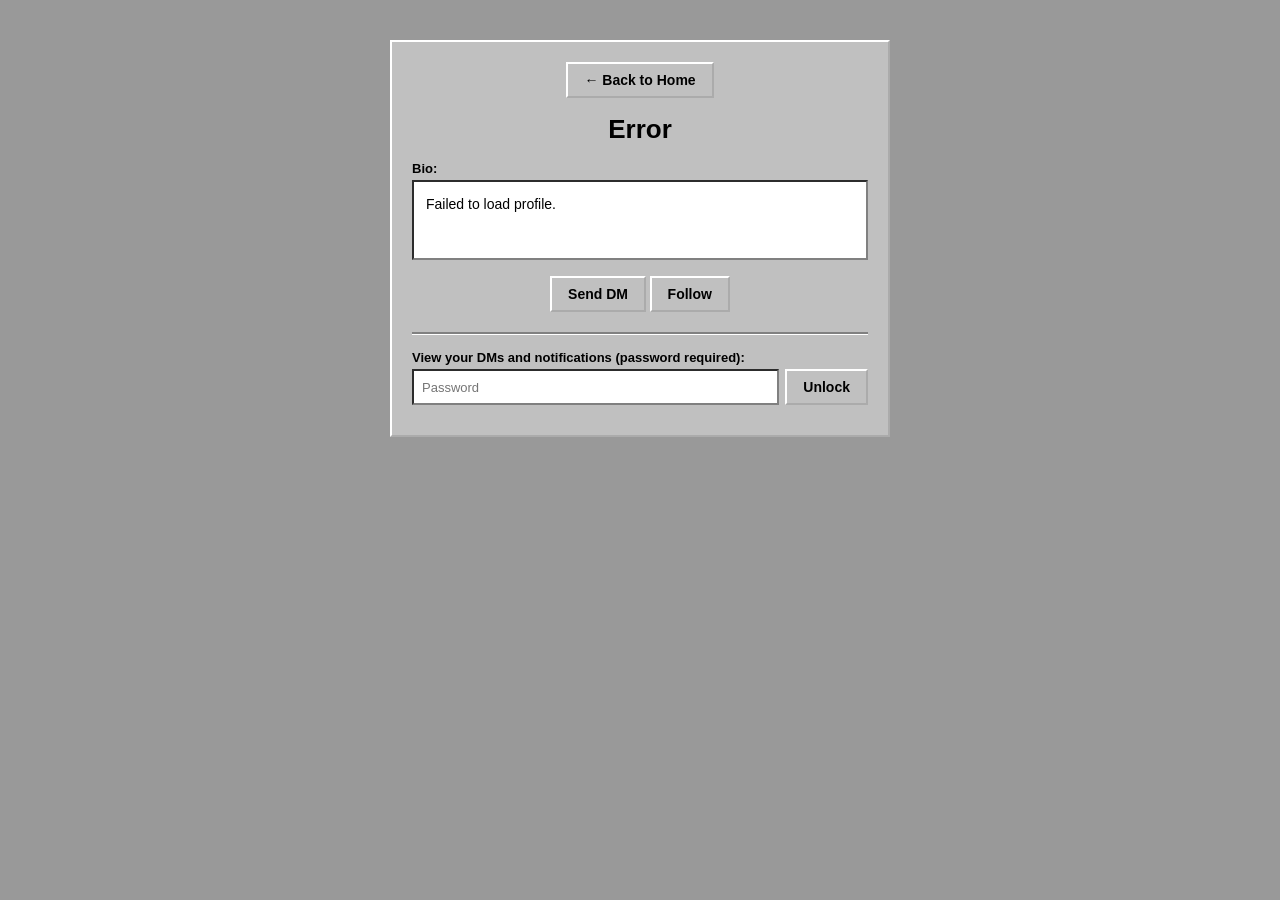
<file: accounts/maxim-kozusko.html>
<!DOCTYPE html>
<html>
<head>
<meta charset="UTF-8">
<title>Profile</title>
<link rel="stylesheet" href="../assets/profile.css">
</head>
<body>
<div id="app"></div>
<script src="../assets/profile.js"></script>
</body>
</html>
</file>
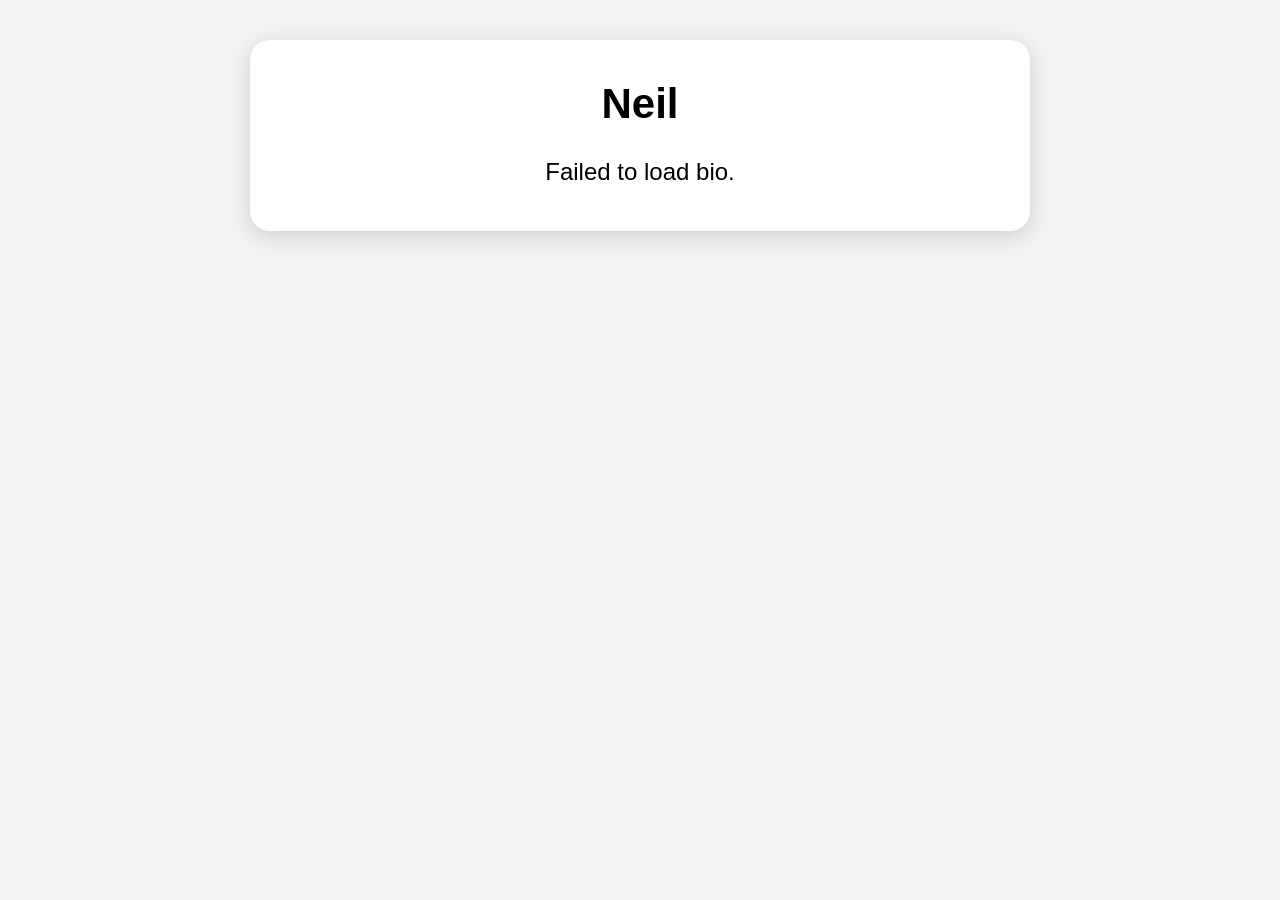
<file: Accounts/Neil.html>
<!DOCTYPE html>
<html>

<head>

<style>

body {
    font-family: Arial, sans-serif;
    background: #f2f2f2;
    margin: 0;
    padding: 40px;
}

.profile {

    max-width: 700px;
    margin: auto;

    background: white;

    padding: 40px;

    border-radius: 20px;

    text-align: center;

    box-shadow:
        0 5px 20px rgba(0,0,0,0.15);

}


.username {

    font-size: 42px;
    font-weight: bold;

    margin-bottom: 25px;

}


.bio {

    font-size: 24px;

    line-height: 1.6;

    white-space: pre-wrap;

}

</style>

</head>


<body>


<div class="profile">

    <div class="username" id="username">
        Loading...
    </div>

    <div class="bio" id="bio">
        Loading...
    </div>

</div>


<script>


const API =
"https://script.google.com/macros/s/AKfycbxaRBJK1cgR1FvjouAZKP1UK60Nyc3fb974XFJkw2yL3jGPxbBm_vy3Wg9aClRrQMiw6w/exec";

const accountName = "Neil";


document.getElementById("username").textContent = accountName;


fetch(API)

.then(response => response.json())

.then(posts => {


    const account = posts.find(
        post =>
        post.name.toLowerCase() === accountName.toLowerCase()
    );


    if (account) {

        document.getElementById("bio").textContent =
            account.bio || "No bio set.";

    }

    else {

        document.getElementById("bio").textContent =
            "Bio not found.";

    }


})

.catch(error => {

    document.getElementById("bio").textContent =
        "Failed to load bio.";

    console.error(error);

});


</script>


</body>

</html>
</file>
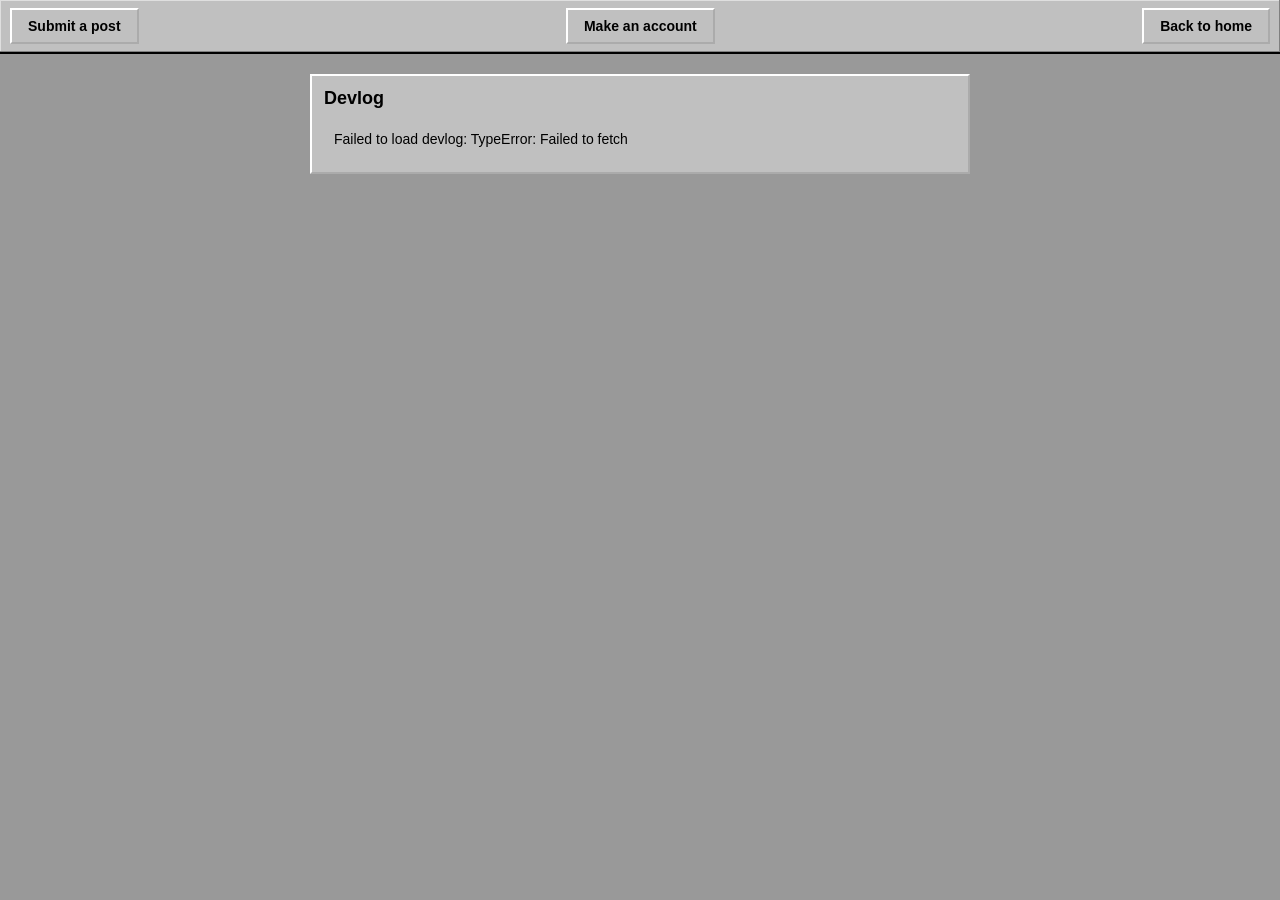
<file: other/devlog.html>
<!DOCTYPE html>
<html>

<head>
<meta charset="UTF-8">
<title>Devlog</title>

<style>

@font-face {
    font-family: 'Win95';
    src: local('MS Sans Serif'), local('Tahoma');
}

* {
    box-sizing: border-box;
}

body {
    font-family: 'MS Sans Serif', 'Tahoma', Geneva, sans-serif;
    font-size: 13px;
    background: #999999;
    margin: 0;
    padding: 0;
    color: #000;
}

/* ---------- top taskbar ---------- */

.taskbar {
    position: fixed;
    top: 0;
    left: 0;
    right: 0;
    height: 54px;
    background: #c0c0c0;
    border-bottom: 2px solid #000;
    box-shadow: inset -1px -1px 0 #808080, inset 1px 1px 0 #dfdfdf;
    display: flex;
    align-items: center;
    justify-content: space-between;
    padding: 0 10px;
    z-index: 1000;
}

.win95-btn {
    background: #c0c0c0;
    border: 2px outset #fff;
    padding: 8px 16px;
    font-family: inherit;
    font-size: 14px;
    font-weight: bold;
    color: #000;
    text-decoration: none;
    display: inline-block;
    cursor: pointer;
}

.win95-btn:active {
    border-style: inset;
    padding: 9px 15px 7px 17px;
}
    
#content {
    max-width: 700px;
    margin: 0 auto;
    padding: 74px 20px 40px 20px;
}

.window {
    background: #c0c0c0;
    border: 2px outset #fff;
    margin-bottom: 24px;
}

.window-body-wrap {
    background: #c0c0c0;
    padding: 12px;
}

.window-title {
    font-size: 18px;
    font-weight: bold;
    margin-bottom: 10px;
    color: #000;
}

.window-text {
    padding: 10px;
    font-size: 14px;
    line-height: 1.5;
    white-space: pre-wrap;
}

</style>

</head>


<body>

<div class="taskbar">
    <a id="submit" class="win95-btn" href="https://forms.gle/CMp8R9QD4FQjnYh3A">
        Submit a post
    </a>

    <a id="account" class="win95-btn" href="https://forms.gle/vFY3431M2UkGoQky5">
        Make an account
    </a>

    <a id="home" class="win95-btn" href="#">
        Back to home
    </a>
</div>

<div id="content">

    <div class="window">
        <div class="window-body-wrap">

            <div class="window-title">Devlog</div>

            <div class="window-text" id="devlog-text">Loading devlog...</div>

        </div>
    </div>

</div>


<script>

const url = "https://script.google.com/macros/s/AKfycbwN0o7WxLxAk5A2jph6fgR1yHtNJAwyu25lYxTZQ7C3LgVvJ8fbJWU6wBww1hoPY7jDJA/exec";

const devlogEl = document.getElementById("devlog-text");

fetch(url)

.then(response => response.json())

.then(data => {

    if (!data || typeof data.devlog !== "string") {
        devlogEl.textContent = "Failed to load devlog: " + ((data && data.error) || "unknown error");
        return;
    }

    devlogEl.innerHTML = JSON.parse('"' + data.devlog.replace(/"/g, '\\"') + '"');

})

.catch(err => {
    devlogEl.textContent = "Failed to load devlog: " + err;
});

</script>

<script src="/assets/links.js"></script>
<script>
document.getElementById("home").href = SITE_BASE + "/";
</script>

</body>

</html>
</file>
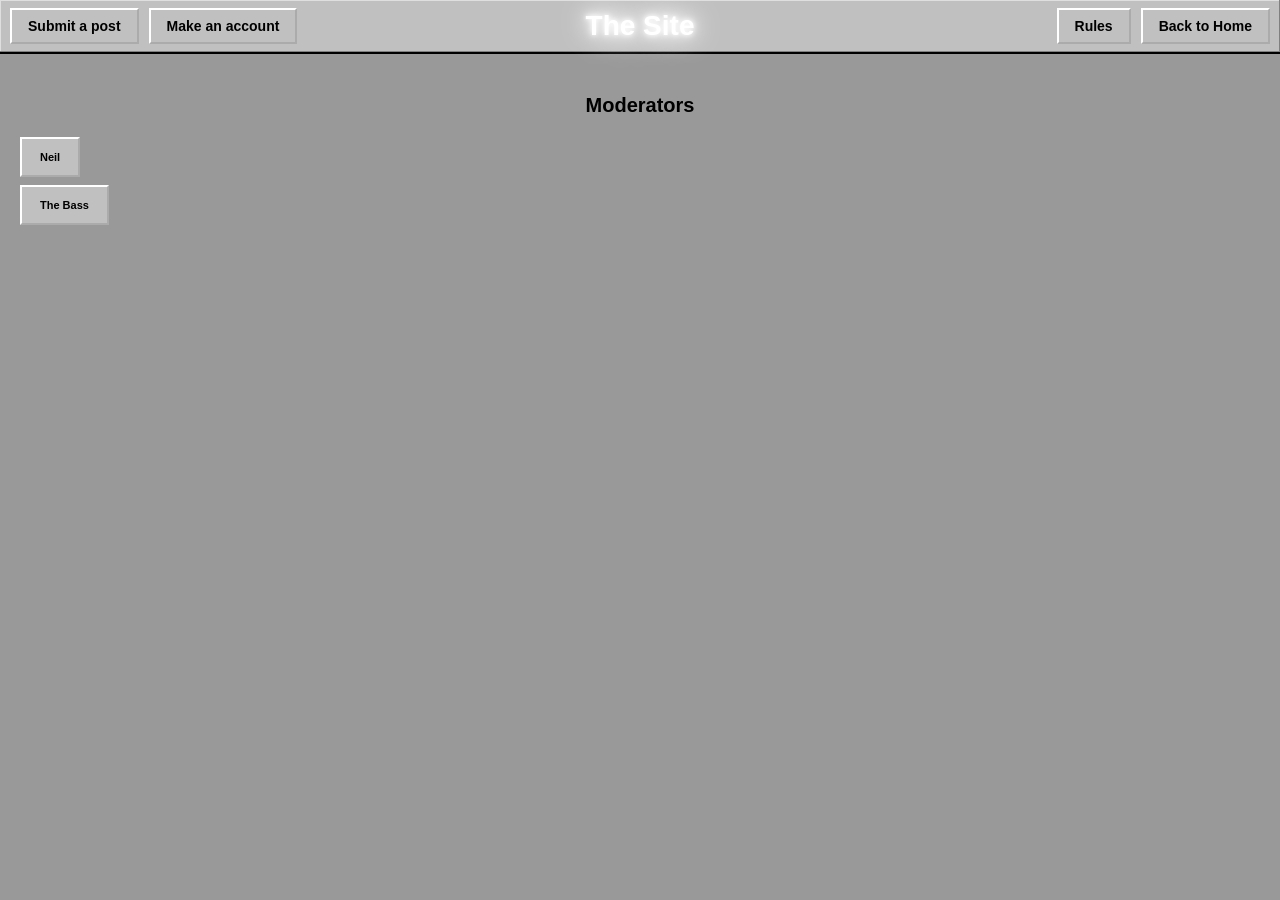
<file: other/mods.html>
<!DOCTYPE html>
<html>

<head>
<meta charset="UTF-8">
<title>Mods - Bulletin Board</title>

<style>

@font-face {
    font-family: 'Win95';
    src: local('MS Sans Serif'), local('Tahoma');
}

* {
    box-sizing: border-box;
}

body {
    font-family: 'MS Sans Serif', 'Tahoma', Geneva, sans-serif;
    font-size: 13px;
    background: #999999;
    margin: 0;
    padding: 0;
    color: #000;
}

/* ---------- top taskbar ---------- */

.taskbar {
    position: fixed;
    top: 0;
    left: 0;
    right: 0;
    height: 54px;
    background: #c0c0c0;
    border-bottom: 2px solid #000;
    box-shadow: inset -1px -1px 0 #808080, inset 1px 1px 0 #dfdfdf;
    display: flex;
    align-items: center;
    justify-content: space-between;
    padding: 0 10px;
    z-index: 1000;
}

.taskbar-group {
    display: flex;
    align-items: center;
    gap: 10px;
}

.win95-btn {
    background: #c0c0c0;
    border: 2px outset #fff;
    padding: 8px 16px;
    font-family: inherit;
    font-size: 14px;
    font-weight: bold;
    color: #000;
    text-decoration: none;
    display: inline-block;
    cursor: pointer;
}

.win95-btn:active {
    border-style: inset;
    padding: 9px 15px 7px 17px;
}

.site-title {
    position: absolute;
    left: 50%;
    top: 50%;
    transform: translate(-50%, -50%);
    font-size: 28px;
    font-weight: bold;
    color: #fff;
    text-shadow:
        0 0 5px #fff,
        0 0 10px #fff,
        0 0 20px #fff,
        0 0 30px #fff,
        0 0 40px #fff;
    pointer-events: none;
    white-space: nowrap;
}

/* ---------- mods area ---------- */

#mods {
    width: 100%;
    margin: 0;
    padding: 94px 20px 40px 20px;
}

.mods-heading {
    font-size: 20px;
    font-weight: bold;
    margin-bottom: 20px;
    text-align: center;
}

.mods-list {
    display: flex;
    flex-direction: column;
    align-items: flex-start;
    gap: 8px;
}

.bubble {
    background: #c0c0c0;
    border: 2px outset #fff;
    display: inline-block;
}

.bubble-link {
    display: block;
    color: #000;
    text-decoration: none;
    margin: 6px;
    padding: 6px 12px;
    font-size: 11px;
    font-weight: bold;
    text-align: center;
}

.bubble-link:hover {
    text-decoration: underline;
    background: #e8e8e8;
}

</style>

</head>


<body>

<div class="taskbar">
    <div class="taskbar-group">
        <a id="submit" class="win95-btn" href="https://forms.gle/CMp8R9QD4FQjnYh3A">
            Submit a post
        </a>

        <a id="account" class="win95-btn" href="https://forms.gle/vFY3431M2UkGoQky5">
            Make an account
        </a>
    </div>

    <div class="taskbar-group">
        <a id="rules" class="win95-btn" href="#">
            Rules
        </a>

        <a id="home" class="win95-btn" href="#">
            Back to Home
        </a>
    </div>

    <div class="site-title">The Site</div>
</div>

<div id="mods">

    <div class="mods-heading">Moderators</div>

    <div class="mods-list">

        <div class="bubble">
            <a id="link-neil" class="bubble-link" href="#">Neil</a>
        </div>

        <div class="bubble">
            <a id="link-bas" class="bubble-link" href="#">The Bass</a>
        </div>

    </div>

</div>

<script src="/assets/links.js"></script>
<script>
document.getElementById("home").href = SITE_BASE + "/";
document.getElementById("rules").href = OTHER_BASE + "rules.html";
document.getElementById("link-neil").href = ACCOUNTS_BASE + "neil.html";
document.getElementById("link-bas").href = ACCOUNTS_BASE + "bas_the_bass.html";
</script>

</body>

</html>
</file>
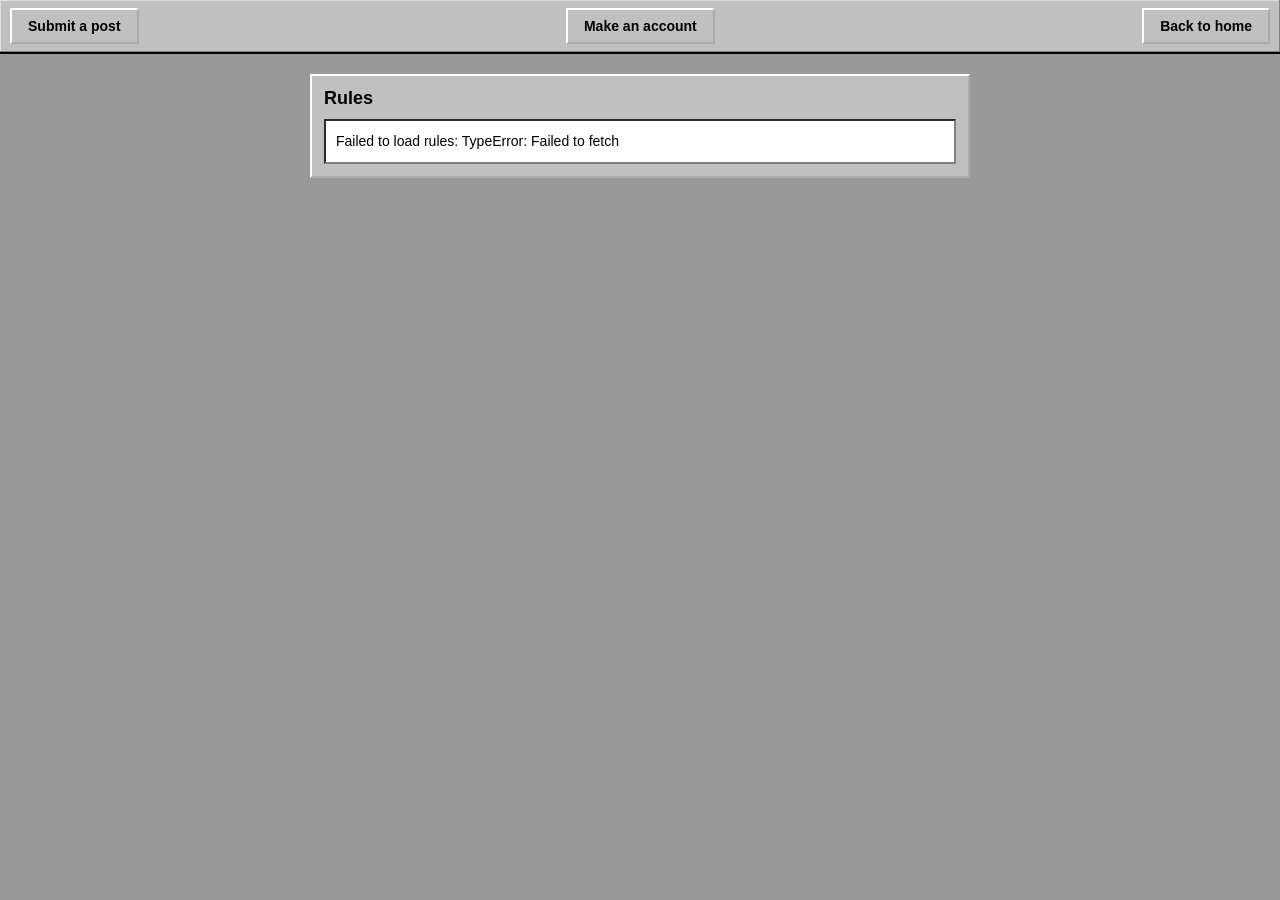
<file: other/rules.html>
<!DOCTYPE html>
<html>

<head>
<meta charset="UTF-8">
<title>Rules - Bulletin Board</title>

<style>

@font-face {
    font-family: 'Win95';
    src: local('MS Sans Serif'), local('Tahoma');
}

* {
    box-sizing: border-box;
}

body {
    font-family: 'MS Sans Serif', 'Tahoma', Geneva, sans-serif;
    font-size: 13px;
    background: #999999;
    margin: 0;
    padding: 0;
    color: #000;
}

/* ---------- top taskbar ---------- */

.taskbar {
    position: fixed;
    top: 0;
    left: 0;
    right: 0;
    height: 54px;
    background: #c0c0c0;
    border-bottom: 2px solid #000;
    box-shadow: inset -1px -1px 0 #808080, inset 1px 1px 0 #dfdfdf;
    display: flex;
    align-items: center;
    justify-content: space-between;
    padding: 0 10px;
    z-index: 1000;
}

.win95-btn {
    background: #c0c0c0;
    border: 2px outset #fff;
    padding: 8px 16px;
    font-family: inherit;
    font-size: 14px;
    font-weight: bold;
    color: #000;
    text-decoration: none;
    display: inline-block;
    cursor: pointer;
}

.win95-btn:active {
    border-style: inset;
    padding: 9px 15px 7px 17px;
}

/* ---------- rules window ---------- */

#content {
    max-width: 700px;
    margin: 0 auto;
    padding: 74px 20px 40px 20px;
}

.window {
    background: #c0c0c0;
    border: 2px outset #fff;
    margin-bottom: 24px;
}

.window-body-wrap {
    background: #c0c0c0;
    padding: 12px;
}

.window-title {
    font-size: 18px;
    font-weight: bold;
    margin-bottom: 10px;
    color: #000;
}

.window-text {
    background: #fff;
    border: 2px inset #808080;
    padding: 10px;
    font-size: 14px;
    line-height: 1.5;
    white-space: pre-wrap;
}

</style>

</head>


<body>

<div class="taskbar">
    <a id="submit" class="win95-btn" href="https://forms.gle/CMp8R9QD4FQjnYh3A">
        Submit a post
    </a>

    <a id="account" class="win95-btn" href="https://forms.gle/vFY3431M2UkGoQky5">
        Make an account
    </a>

    <a id="home" class="win95-btn" href="#">
        Back to home
    </a>
</div>

<div id="content">

    <div class="window">
        <div class="window-body-wrap">

            <div class="window-title">Rules</div>

            <div class="window-text" id="rules-text">Loading rules...</div>

        </div>
    </div>

</div>


<script>

const url = "https://script.google.com/macros/s/AKfycbyVoVuSXuXcrpPPFEYqKtFZ_b7zd_6wwYXIsekWXXLzqj_3gKXODqQASaYnfEn-UfaF/exec";

const rulesEl = document.getElementById("rules-text");

fetch(url)

.then(response => response.json())

.then(data => {

    if (!data || typeof data.rules !== "string") {
        rulesEl.textContent = "Failed to load rules: " + ((data && data.error) || "unknown error");
        return;
    }

    rulesEl.innerHTML = data.rules;

})

.catch(err => {
    rulesEl.textContent = "Failed to load rules: " + err;
});

</script>

<script src="/assets/links.js"></script>
<script>
document.getElementById("home").href = SITE_BASE + "/";
</script>

</body>

</html>
</file>
<file: assets/profile.css>
* {
    box-sizing: border-box;
}

body {
    font-family: 'MS Sans Serif', 'Tahoma', Geneva, sans-serif;
    font-size: 13px;
    background: #999999;
    margin: 0;
    padding: 40px;
    color: #000;
}

.window {
    max-width: 500px;
    margin: auto;
    background: #c0c0c0;
    border: 2px outset #fff;
}

.profile {
    position: relative;
    padding: 20px;
    text-align: center;
}

.username {
    font-size: 26px;
    font-weight: bold;
    margin-bottom: 16px;
    color: #000;
}

.account-index {
    position: absolute;
    top: 8px;
    right: 10px;
    font-size: 12px;
    font-weight: bold;
    color: #999;
}

.bio-label {
    text-align: left;
    font-weight: bold;
    margin-bottom: 4px;
}

.bio {
    background: #fff;
    border: 2px inset #808080;
    padding: 12px;
    font-size: 14px;
    line-height: 1.5;
    white-space: pre-wrap;
    text-align: left;
    min-height: 80px;
}

.win95-btn {
    background: #c0c0c0;
    border: 2px outset #fff;
    padding: 8px 16px;
    font-family: inherit;
    font-size: 14px;
    font-weight: bold;
    color: #000;
    text-decoration: none;
    display: inline-block;
    cursor: pointer;
    margin-top: 16px;
}

.win95-btn:active {
    border-style: inset;
    padding: 9px 15px 7px 17px;
}

.signin-area {
    margin-top: 20px;
    padding-top: 16px;
    border-top: 2px solid #808080;
    box-shadow: inset 0 1px 0 #fff;
    text-align: left;
}

.password-label {
    font-weight: bold;
    margin-bottom: 4px;
    display: block;
}

.password-row {
    display: flex;
    gap: 6px;
}

.win95-input {
    flex: 1;
    background: #fff;
    border: 2px inset #808080;
    padding: 6px 8px;
    font-family: inherit;
    font-size: 13px;
}

.inbox {
    text-align: left;
    margin-top: 16px;
}

.inbox-label {
    font-weight: bold;
    margin-bottom: 8px;
}

.dm {
    background: #fff;
    border: 1px inset #808080;
    padding: 5px 7px;
    margin-bottom: 5px;
    font-size: 11px;
    white-space: pre-wrap;
}

.dm-meta {
    font-weight: bold;
    margin-bottom: 4px;
    color: #000;
}

.account-link {
    color: #000;
    text-decoration: none;
    font-weight: bold;
}

.account-link:hover {
    text-decoration: underline;
}

.dm-time {
    font-weight: normal;
    color: #444;
    font-size: 11px;
}

.inbox-status {
    font-size: 12px;
    color: #444;
    margin-top: 10px;
}

.newest {
    text-align: left;
    margin-top: 16px;
}

.newest-label {
    font-weight: bold;
    margin-bottom: 8px;
}

.newest-item {
    background: #fff;
    border: 1px inset #808080;
    padding: 3px 5px;
    margin-bottom: 3px;
    font-size: 9px;
    white-space: pre-wrap;
}

.newest-meta {
    font-weight: bold;
    margin-bottom: 1px;
    color: #000;
    font-size: 10px;
}

.newest-target {
    font-weight: normal;
    color: #444;
    font-size: 9px;
    margin-bottom: 2px;
}

.newest-time {
    font-weight: normal;
    color: #444;
    font-size: 9px;
}

.statusbar {
    border-top: 2px solid #808080;
    box-shadow: inset 0 1px 0 #fff;
    padding: 4px 10px;
    font-size: 11px;
    color: #000;
}

.error-state {
    color: #900;
    font-weight: bold;
}
</file>
